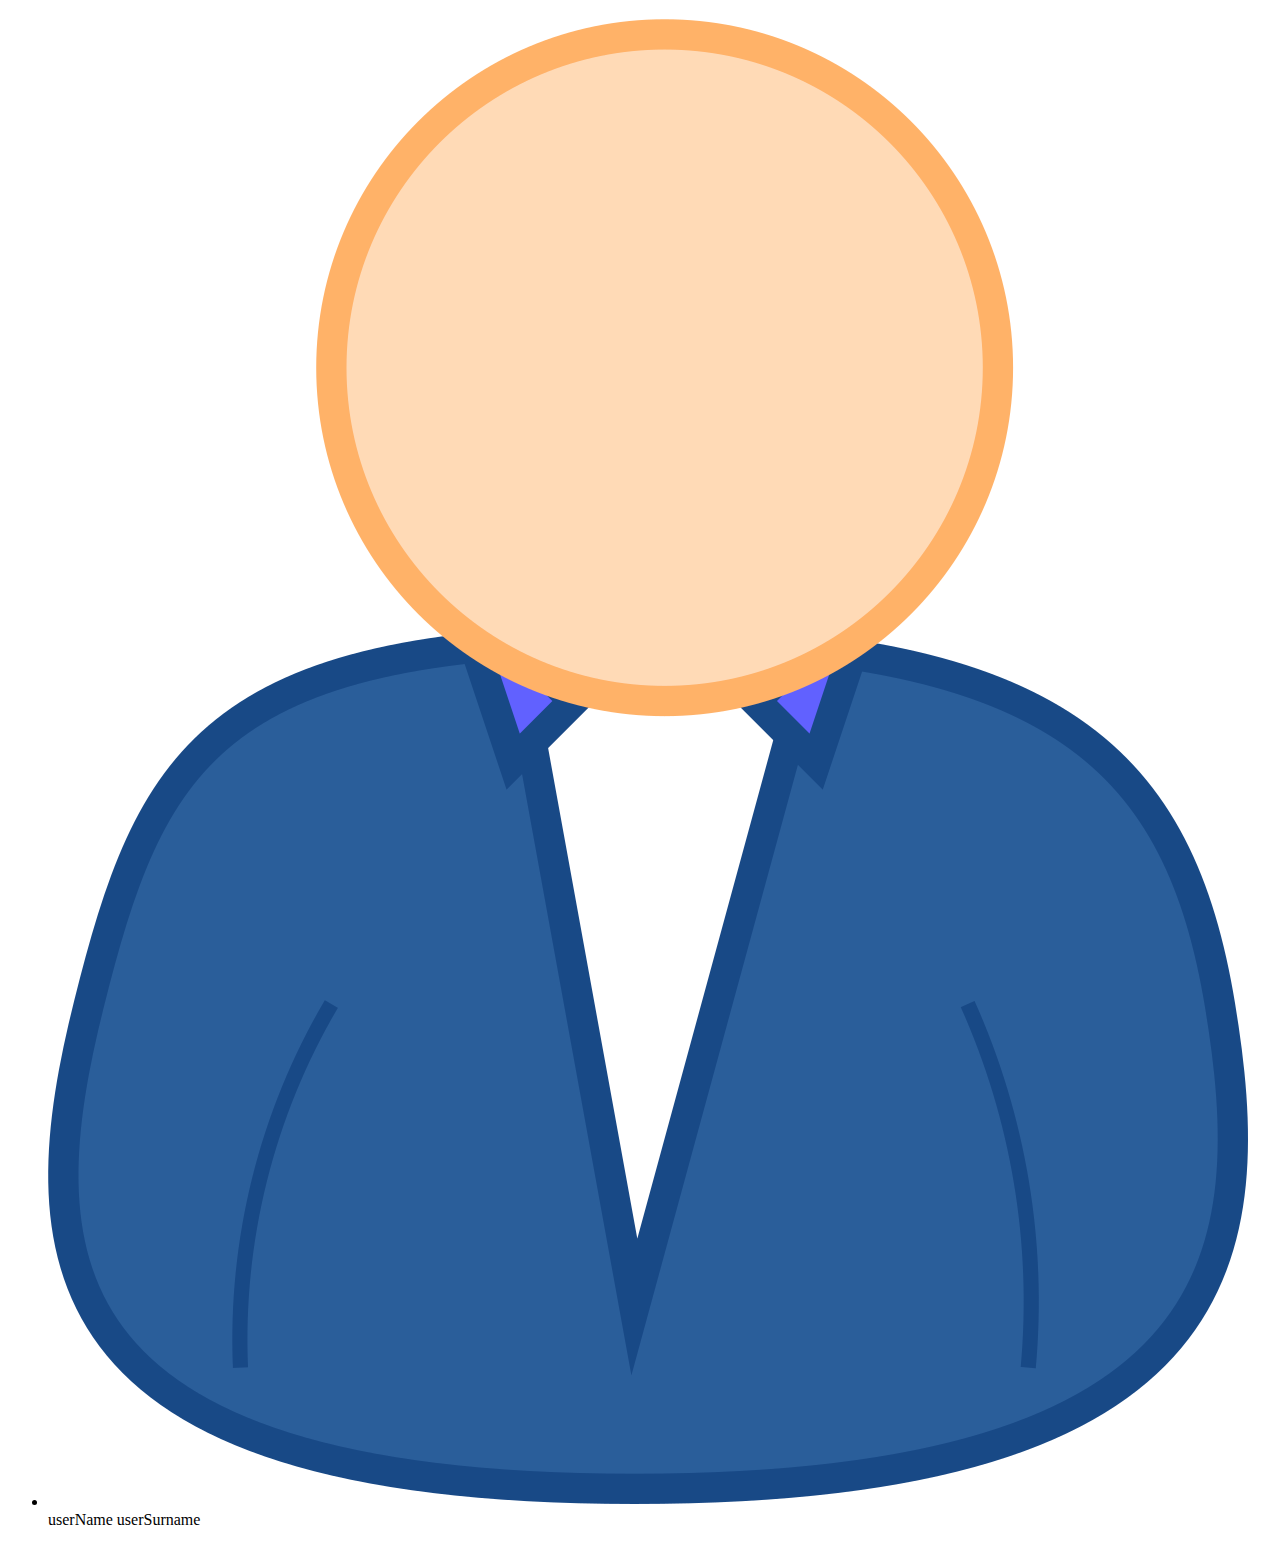
<file: test.html>
<!DOCTYPE html>
<html lang="en">
<head>
    <meta charset="UTF-8">
    <meta http-equiv="X-UA-Compatible" content="IE=edge">
    <meta name="viewport" content="width=device-width, initial-scale=1.0">
    <title>Document</title>
</head>
<body>
    <ul id="userList">
        <li>
            <div class="userCardWrapper">
                <div class="userImgContainer">
                    <img src="./style/icon.png">
                </div>
                <div>
                    userName userSurname
                </div>
            </div>
        </li>
    </ul>
</body>
</html>
</file>
